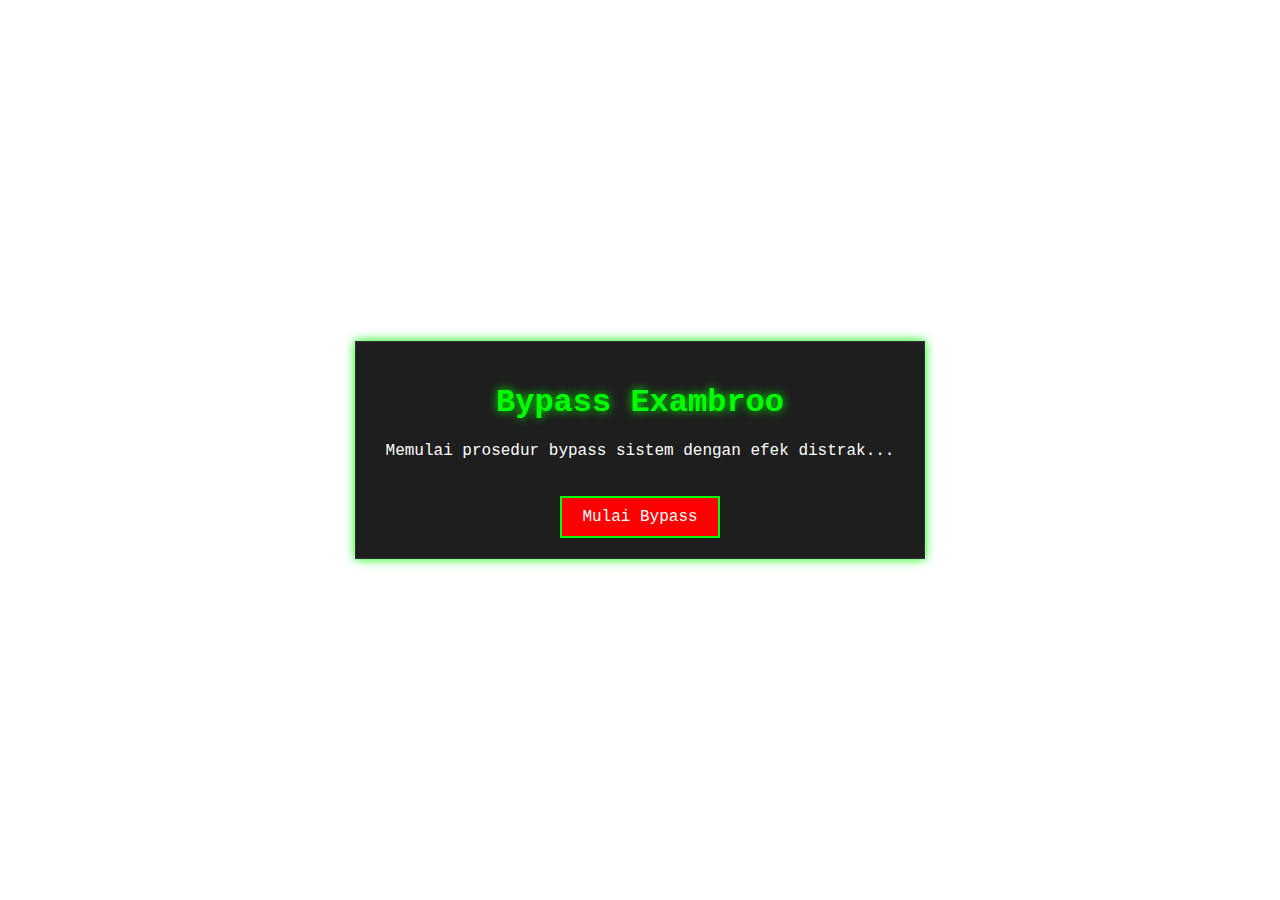
<file: bypass-exam.html>
<!DOCTYPE html>
<html lang="id">
<head>
    <meta charset="UTF-8">
    <meta name="viewport" content="width=device-width, initial-scale=1.0">
    <title>Bypass Exambroo</title>
    <style>
        /* Efek latar berkedip */
        @keyframes flashBackground {
            0% { background-color: #121212; }
            25% { background-color: #ff0000; }
            50% { background-color: #00ff00; }
            75% { background-color: #ffffff; }
            100% { background-color: #121212; }
        }

        /* Efek teks berkedip dan bergetar */
        @keyframes flicker {
            0% { opacity: 1; }
            50% { opacity: 0.3; }
            100% { opacity: 1; }
        }

        @keyframes shake {
            0% { transform: translate(0, 0); }
            25% { transform: translate(-3px, 3px); }
            50% { transform: translate(3px, -3px); }
            75% { transform: translate(-3px, 3px); }
            100% { transform: translate(0, 0); }
        }

        /* Gaya utama */
        body {
            font-family: "Courier New", monospace;
            text-align: center;
            height: 100vh;
            display: flex;
            flex-direction: column;
            justify-content: center;
            align-items: center;
            margin: 0;
            color: #FFFFFF;
            animation: flashBackground 0.1s infinite;
        }

        h1 {
            color: #00FF00;
            text-shadow: 0 0 10px #00FF00;
            animation: flicker 1s infinite, shake 0.1s infinite;
        }

        .console {
            background: #1e1e1e;
            padding: 20px 30px;
            border: 1px solid #333;
            box-shadow: 0 0 10px #00FF00;
            text-align: center;
            animation: shake 0.1s infinite;
        }

        button {
            margin-top: 20px;
            padding: 10px 20px;
            font-size: 16px;
            font-family: "Courier New", monospace;
            color: #fff;
            background-color: #ff0000;
            border: 2px solid #00FF00;
            cursor: pointer;
            transition: background-color 0.3s, color 0.3s;
        }

        button:hover {
            background-color: #00FF00;
            color: #000;
        }
    </style>
</head>
<body>
    <div class="console">
        <h1>Bypass Exambroo</h1>
        <p>Memulai prosedur bypass sistem dengan efek distrak...</p>
        <button onclick="redirect()">Mulai Bypass</button>
    </div>

    <script>
        function redirect() {
            window.location.href = "http://pianz.xyz";
        }
    </script>
</body>
</html>
</file>
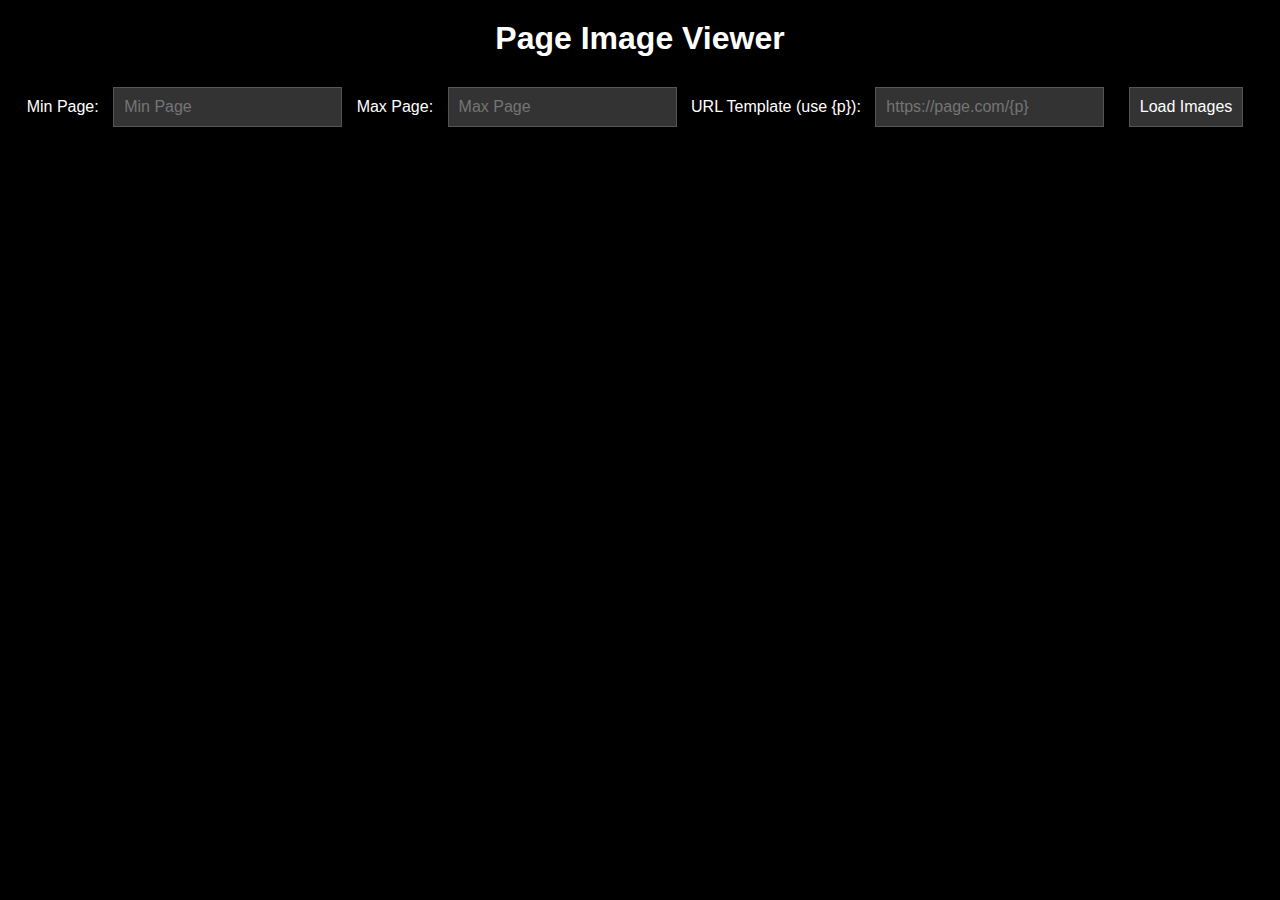
<file: i.html>
<!DOCTYPE html>
<html lang="en">
  <head>
    <meta charset="UTF-8" />
    <meta name="viewport" content="width=device-width, initial-scale=1.0" />
    <title>Page Viewer</title>
    <style>
      /* Gaya dasar */
      body {
        margin: 0;
        padding: 0;
        font-family: Arial, sans-serif;
        background-color: #000;
        color: #fff;
      }
      input,
      button {
        margin: 10px;
        padding: 10px;
        font-size: 1rem;
        color: #fff;
        background-color: #333;
        border: 1px solid #555;
      }
      /* Container untuk gambar, tanpa batasan tinggi agar tidak ada area hitam di bawah */
      #container {
        width: 100%;
        overflow-y: auto;
      }
      img {
        max-width: 100%;
        height: auto;
        display: block;
        margin-bottom: 10px;
      }
      html,
      body {
        overflow-x: hidden;
      }

      /* Navbar (akan disembunyikan saat gambar ditampilkan) */
      #navbar {
        text-align: center;
        margin: 20px 0;
      }

      /* Form awal */
      #formContainer {
        text-align: center;
      }

      /* Assistive Touch */
      #assistiveTouch {
        position: fixed;
        bottom: 20px;
        right: 20px;
        /* Ukuran awal diatur via JS */
        background-color: #333;
        border-radius: 50%;
        display: flex;
        align-items: center;
        justify-content: center;
        color: #fff;
        font-size: 1.5rem;
        cursor: pointer;
        z-index: 1000;
        transition: all 0.3s ease;
      }

      /* Popup overlay dengan background 32% gelap */
      #popupOverlay {
        position: fixed;
        top: 0;
        left: 0;
        right: 0;
        bottom: 0;
        background: rgba(0, 0, 0, 0.32);
        z-index: 1100;
        display: none;
        align-items: center;
        justify-content: center;
      }

      /* Popup form */
      #popupForm {
        background: #222;
        border: 1px solid #555;
        padding: 20px;
        display: flex;
        flex-direction: column;
        align-items: center;
        color: #fff;
      }
      #popupForm input,
      #popupForm button {
        margin: 5px;
        padding: 10px;
        font-size: 1rem;
        color: #fff;
        background-color: #333;
        border: 1px solid #555;
        width: 200px;
      }
    </style>
  </head>
  <body>
    <!-- Navbar (akan disembunyikan saat gambar ditampilkan) -->
    <h1 id="navbar">Page Image Viewer</h1>

    <!-- Form awal -->
    <div id="formContainer">
      <label for="min">Min Page:</label>
      <input type="number" id="min" placeholder="Min Page" />
      <label for="max">Max Page:</label>
      <input type="number" id="max" placeholder="Max Page" />
      <label for="url">URL Template (use {p}):</label>
      <input type="text" id="url" placeholder="https://page.com/{p}" />
      <button id="loadImages">Load Images</button>
    </div>

    <!-- Container untuk gambar -->
    <div id="container"></div>

    <!-- Assistive Touch (awal tersembunyi) -->
    <div id="assistiveTouch" style="display: none;">★</div>

    <!-- Popup overlay dan form -->
    <div id="popupOverlay">
      <div id="popupForm">
        <label for="popupMin">Min Page:</label>
        <input type="number" id="popupMin" placeholder="Min Page" />
        <label for="popupMax">Max Page:</label>
        <input type="number" id="popupMax" placeholder="Max Page" />
        <label for="popupUrl">URL Template (use {p}):</label>
        <input type="text" id="popupUrl" placeholder="https://page.com/{p}" />
        <button id="popupLoadImages">Load Images</button>
        <button id="closePopup">Close</button>
      </div>
    </div>

    <script>
      let currentPage = 1;
      let maxPage = 1;
      const container = document.getElementById("container");
      const formContainer = document.getElementById("formContainer");
      const loadImagesBtn = document.getElementById("loadImages");
      const navbar = document.getElementById("navbar");
      const assistiveTouch = document.getElementById("assistiveTouch");
      const popupOverlay = document.getElementById("popupOverlay");
      const popupForm = document.getElementById("popupForm");
      const popupLoadImagesBtn = document.getElementById("popupLoadImages");
      const closePopupBtn = document.getElementById("closePopup");

      let idleTimer;
      let isDragging = false,
        offsetX = 0,
        offsetY = 0;

      // Konstanta ukuran tombol
      const baseSize = 40; // Ukuran dasar
      const normalSize = baseSize * 1.015; // Meningkat 1,5% dari baseSize
      const idleSize = normalSize * 0.985;   // Berkurang 1,5% dari normalSize

      // Atur ukuran awal tombol Assistive Touch
      assistiveTouch.style.width = normalSize + "px";
      assistiveTouch.style.height = normalSize + "px";

      // Fungsi load gambar
      function loadImages(min, max, urlTemplate) {
        container.innerHTML = "";
        const hasPlaceholder = urlTemplate.includes("{p}");
        if (hasPlaceholder) {
          min = isNaN(min) ? 1 : min;
          max = isNaN(max) ? min : max;
          for (let i = min; i <= max; i++) {
            const imgUrl = urlTemplate.replace("{p}", i);
            const img = document.createElement("img");
            img.src = imgUrl;
            img.loading = "lazy";
            img.setAttribute("data-page", i);
            container.appendChild(img);
          }
          currentPage = min;
          maxPage = max;
        } else {
          // Jika tidak ada placeholder, load satu gambar
          const img = document.createElement("img");
          img.src = urlTemplate;
          img.loading = "lazy";
          container.appendChild(img);
          currentPage = 1;
          maxPage = 1;
        }
        // Perbarui URL dengan query string
        const newUrl =
          window.location.pathname +
          "?min=" +
          (hasPlaceholder ? min : "") +
          "&max=" +
          (hasPlaceholder ? max : "") +
          "&url=" +
          encodeURIComponent(urlTemplate);
        window.history.pushState({}, "", newUrl);

        // Sembunyikan form dan navbar
        formContainer.style.display = "none";
        navbar.style.display = "none";
        assistiveTouch.style.display = "flex";
        resetIdleTimer();
      }

      loadImagesBtn.addEventListener("click", () => {
        const min = parseInt(document.getElementById("min").value);
        const maxVal = parseInt(document.getElementById("max").value);
        const urlTemplate = document.getElementById("url").value.trim();
        if (!urlTemplate) {
          alert("Please enter a valid URL template.");
          return;
        }
        loadImages(min, maxVal, urlTemplate);
      });

      // Navigasi gambar dengan klik kanan
      document.addEventListener("contextmenu", (e) => {
        e.preventDefault();
        if (currentPage < maxPage) {
          currentPage++;
          const nextImg = document.querySelector(
            `img[data-page="${currentPage}"]`
          );
          if (nextImg) {
            window.scrollTo({ top: nextImg.offsetTop, behavior: "smooth" });
          }
        }
      });

      /* --- Dragging Assistive Touch --- */
      // Mouse (PC)
      assistiveTouch.addEventListener("mousedown", (e) => {
        isDragging = true;
        restoreAssistiveTouch();
        offsetX = e.clientX - assistiveTouch.getBoundingClientRect().left;
        offsetY = e.clientY - assistiveTouch.getBoundingClientRect().top;
        clearTimeout(idleTimer);
      });

      document.addEventListener("mousemove", (e) => {
        if (isDragging) {
          let x = e.clientX - offsetX;
          let y = e.clientY - offsetY;
          x = Math.max(
            0,
            Math.min(window.innerWidth - assistiveTouch.offsetWidth, x)
          );
          y = Math.max(
            0,
            Math.min(window.innerHeight - assistiveTouch.offsetHeight, y)
          );
          assistiveTouch.style.left = x + "px";
          assistiveTouch.style.top = y + "px";
        }
      });

      document.addEventListener("mouseup", () => {
        if (isDragging) {
          isDragging = false;
          resetIdleTimer();
        }
      });

      // Touch (handphone)
      assistiveTouch.addEventListener("touchstart", (e) => {
        isDragging = true;
        restoreAssistiveTouch();
        const touch = e.touches[0];
        offsetX = touch.clientX - assistiveTouch.getBoundingClientRect().left;
        offsetY = touch.clientY - assistiveTouch.getBoundingClientRect().top;
        clearTimeout(idleTimer);
      });

      document.addEventListener("touchmove", (e) => {
        if (isDragging) {
          const touch = e.touches[0];
          let x = touch.clientX - offsetX;
          let y = touch.clientY - offsetY;
          x = Math.max(
            0,
            Math.min(window.innerWidth - assistiveTouch.offsetWidth, x)
          );
          y = Math.max(
            0,
            Math.min(window.innerHeight - assistiveTouch.offsetHeight, y)
          );
          assistiveTouch.style.left = x + "px";
          assistiveTouch.style.top = y + "px";
        }
      });

      document.addEventListener("touchend", () => {
        if (isDragging) {
          isDragging = false;
          resetIdleTimer();
        }
      });

      // Fungsi untuk mengembalikan tombol ke ukuran normal
      function restoreAssistiveTouch() {
        assistiveTouch.style.width = normalSize + "px";
        assistiveTouch.style.height = normalSize + "px";
        assistiveTouch.style.opacity = "1";
      }

      // Setelah tidak disentuh selama 3,5 detik, tombol mengecil 1,5% dan menempel di border
      function resetIdleTimer() {
        clearTimeout(idleTimer);
        idleTimer = setTimeout(() => {
          assistiveTouch.style.width = idleSize + "px";
          assistiveTouch.style.height = idleSize + "px";
          assistiveTouch.style.opacity = "0.5";
          const rect = assistiveTouch.getBoundingClientRect();
          // Snap ke border terdekat: setengah tombol tersembunyi
          if (rect.left + rect.width / 2 < window.innerWidth / 2) {
            assistiveTouch.style.left = `-${idleSize / 2}px`;
            assistiveTouch.style.right = "unset";
          } else {
            assistiveTouch.style.right = `-${idleSize / 2}px`;
            assistiveTouch.style.left = "unset";
          }
        }, 3500);
      }

      // Saat tombol ★ diklik (selama bukan sedang di-drag), tampilkan popup
      assistiveTouch.addEventListener("click", () => {
        if (!isDragging) {
          restoreAssistiveTouch();
          // Pre-fill popup jika ada query string
          const params = new URLSearchParams(window.location.search);
          const currentUrl = params.get("url") || "";
          const currentMin = params.get("min") || "";
          const currentMax = params.get("max") || "";
          document.getElementById("popupUrl").value =
            decodeURIComponent(currentUrl);
          document.getElementById("popupMin").value = currentMin;
          document.getElementById("popupMax").value = currentMax;
          showPopup();
          clearTimeout(idleTimer);
        }
      });

      function showPopup() {
        popupOverlay.style.display = "flex";
      }

      function hidePopup() {
        popupOverlay.style.display = "none";
        resetIdleTimer();
      }

      // Tombol load pada popup
      popupLoadImagesBtn.addEventListener("click", () => {
        const min = parseInt(document.getElementById("popupMin").value);
        const maxVal = parseInt(document.getElementById("popupMax").value);
        const urlTemplate = document.getElementById("popupUrl").value.trim();
        if (!urlTemplate) {
          alert("Please enter a valid URL template.");
          return;
        }
        hidePopup();
        loadImages(min, maxVal, urlTemplate);
      });

      // Tombol close pada popup
      closePopupBtn.addEventListener("click", () => {
        hidePopup();
      });

      // Klik di luar popup (pada overlay) juga menutup popup
      popupOverlay.addEventListener("click", (e) => {
        if (e.target === popupOverlay) {
          hidePopup();
        }
      });

      // Auto-load gambar jika ada query string
      window.addEventListener("load", () => {
        const params = new URLSearchParams(window.location.search);
        const urlParam = params.get("url");
        if (urlParam) {
          const minParam = params.get("min");
          const maxParam = params.get("max");
          loadImages(
            parseInt(minParam),
            parseInt(maxParam),
            decodeURIComponent(urlParam)
          );
        }
        // Register service worker (jika tersedia)
        if ("serviceWorker" in navigator) {
          navigator.serviceWorker
            .register("/sw.js")
            .then((registration) => {
              console.log("ServiceWorker registered: ", registration);
            })
            .catch((error) => {
              console.log("ServiceWorker registration failed: ", error);
            });
        }
      });
    </script>
  </body>
</html>
</file>
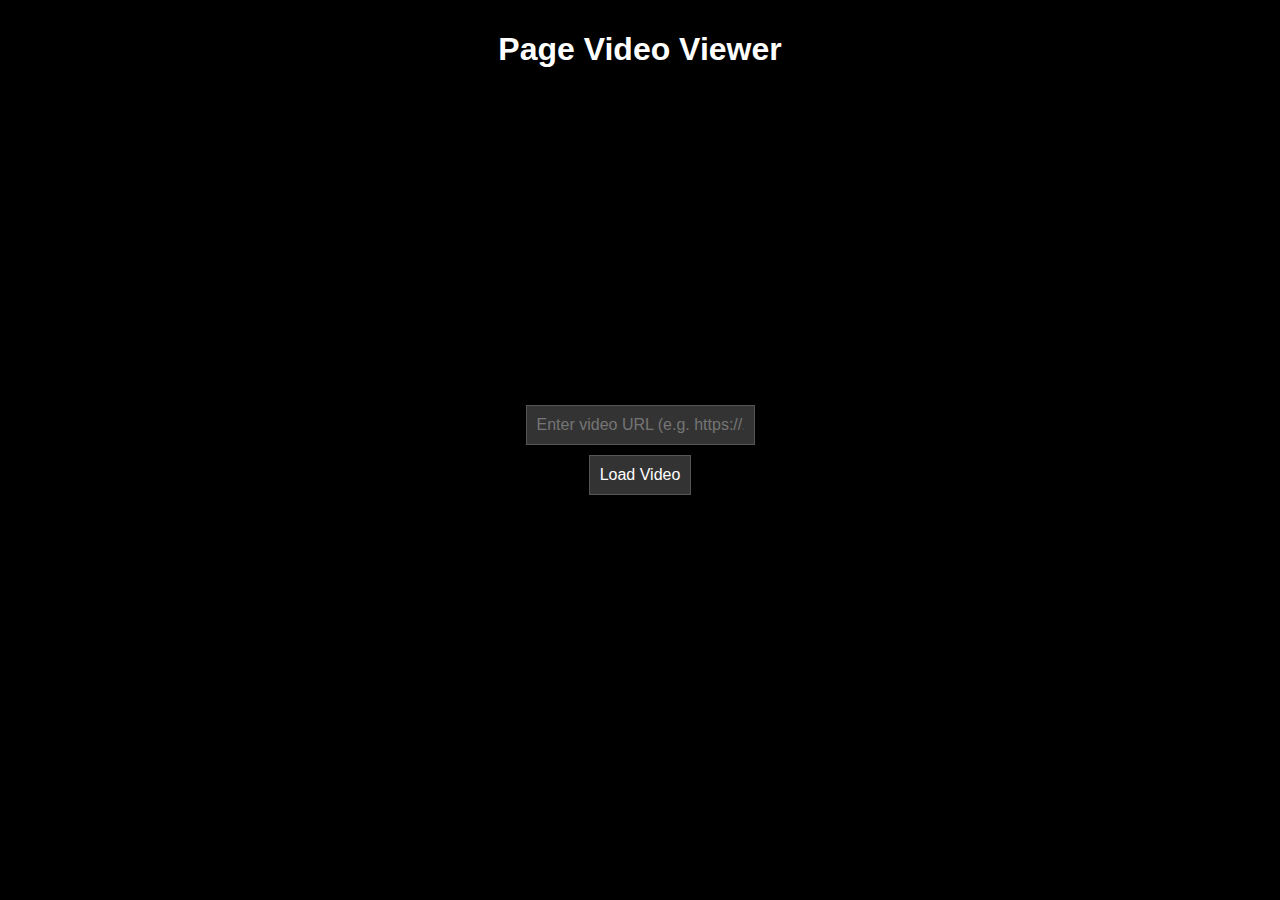
<file: v.html>
<!DOCTYPE html>
<html lang="en">
  <head>
    <meta charset="UTF-8" />
    <meta name="viewport" content="width=device-width, initial-scale=1.0" />
    <title>Page Video Viewer</title>
    <style>
      /* Gaya dasar */
      body {
        margin: 0;
        padding: 0;
        font-family: Arial, sans-serif;
        background-color: #000;
        color: #fff;
        display: flex;
        flex-direction: column;
        align-items: center;
        justify-content: center;
        height: 100vh;
      }

      /* Navbar */
      #navbar {
        text-align: center;
        position: absolute;
        top: 10px;
      }

      /* Container input awal (tengah layar) */
      #inputContainer {
        display: flex;
        flex-direction: column;
        align-items: center;
        position: absolute;
        top: 50%;
        transform: translateY(-50%);
      }

      #inputContainer input,
      #inputContainer button {
        margin: 5px;
        padding: 10px;
        font-size: 1rem;
        color: #fff;
        background-color: #333;
        border: 1px solid #555;
      }

      /* Container video */
      #videoContainer {
        display: none;
        justify-content: center;
        width: 100%;
      }

      #videoContainer video {
        max-width: 90%;
        height: auto;
      }
    </style>
  </head>
  <body>
    <!-- Navbar -->
    <h1 id="navbar">Page Video Viewer</h1>

    <!-- Container input (awal muncul di tengah layar) -->
    <div id="inputContainer">
      <input
        type="text"
        id="videoUrl"
        placeholder="Enter video URL (e.g. https://...)"
      />
      <button id="loadVideo">Load Video</button>
    </div>

    <!-- Container untuk video (awal tersembunyi) -->
    <div id="videoContainer"></div>

    <script>
      const loadVideoButton = document.getElementById("loadVideo");
      const videoUrlInput = document.getElementById("videoUrl");
      const videoContainer = document.getElementById("videoContainer");
      const inputContainer = document.getElementById("inputContainer");

      function extractTitleFromUrl(url) {
        try {
          const urlParams = new URLSearchParams(new URL(url).search);
          const filename = urlParams.get("download_filename");

          if (filename) {
            // Format nama file menjadi judul yang lebih bagus
            return filename.replace(/_/g, " ").replace(/\.\w+$/, "").trim();
          }
        } catch (e) {
          console.error("Invalid URL format", e);
        }
        return "Page Video Viewer"; // Default title jika tidak ditemukan
      }

      function loadVideo() {
        const url = videoUrlInput.value.trim();
        if (!url) {
          alert("Please enter a video URL.");
          return;
        }

        // Bersihkan video yang sudah ada
        videoContainer.innerHTML = "";
        // Buat elemen video
        const videoEl = document.createElement("video");
        videoEl.src = url;
        videoEl.controls = true;
        videoEl.autoplay = true;

        // Tambahkan video ke container
        videoContainer.appendChild(videoEl);
        videoContainer.style.display = "flex";

        // Pindahkan inputContainer ke bawah video
        videoContainer.insertAdjacentElement("afterend", inputContainer);
        inputContainer.style.position = "static";
        inputContainer.style.transform = "none";

        // Update title page sesuai dengan URL
        document.title = extractTitleFromUrl(url);

        // Perbarui URL browser dengan query string
        const newUrl =
          window.location.pathname + "?url=" + encodeURIComponent(url);
        window.history.pushState({}, "", newUrl);
      }

      loadVideoButton.addEventListener("click", loadVideo);

      // Jika terdapat query parameter 'url', load video secara otomatis
      window.addEventListener("load", () => {
        const params = new URLSearchParams(window.location.search);
        const videoUrlParam = params.get("url");

        if (videoUrlParam) {
          videoUrlInput.value = decodeURIComponent(videoUrlParam);
          document.title = extractTitleFromUrl(videoUrlParam);
          loadVideo();
        }
      });
    </script>
  </body>
</html>
</file>
